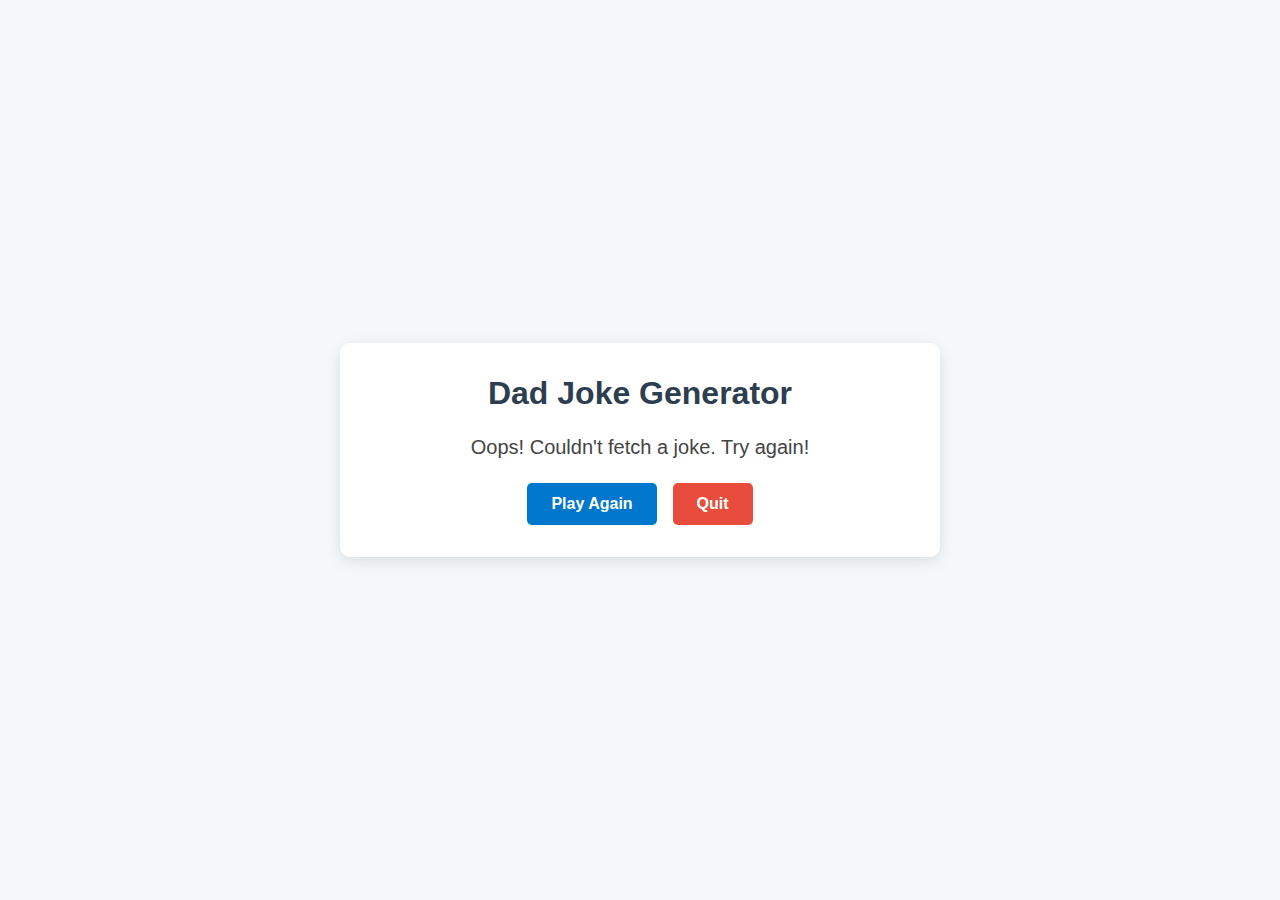
<file: Dadjoke.html>
<!DOCTYPE html>
<html lang="en">
<head>
  <meta charset="UTF-8">
  <title>Dad Joke Generator</title>
  <style>
    * {
      margin: 0;
      padding: 0;
      box-sizing: border-box;
    }

    body {
      font-family: 'Segoe UI', Tahoma, Geneva, Verdana, sans-serif;
      background-color: #f4f8fb;
      color: #333;
      display: flex;
      align-items: center;
      justify-content: center;
      min-height: 100vh;
    }

    .app-container {
      background-color: #ffffff;
      padding: 2rem;
      border-radius: 10px;
      box-shadow: 0 4px 15px rgba(0, 0, 0, 0.1);
      max-width: 600px;
      width: 100%;
      text-align: center;
    }

    h1 {
      font-size: 2rem;
      margin-bottom: 1rem;
      color: #2c3e50;
    }

    #joke {
      font-size: 1.25rem;
      margin: 1.5rem 0;
      color: #444;
    }

    .buttons {
      display: flex;
      justify-content: center;
      gap: 1rem;
      flex-wrap: wrap;
    }

    button {
      padding: 0.75rem 1.5rem;
      font-size: 1rem;
      border: none;
      border-radius: 5px;
      cursor: pointer;
      transition: background-color 0.3s;
      font-weight: bold;
    }

    #play-again {
      background-color: #0077cc;
      color: white;
    }

    #play-again:hover {
      background-color: #005fa3;
    }

    #quit {
      background-color: #e74c3c;
      color: white;
    }

    #quit:hover {
      background-color: #c0392b;
    }

    .hidden {
      display: none;
    }
  </style>
</head>
<body>
  <div class="app-container" id="joke-app">
    <h1>Dad Joke Generator</h1>
    <div id="joke">Loading a hilarious joke...</div>
    <div class="buttons">
      <button id="play-again">Play Again</button>
      <button id="quit">Quit</button>
    </div>
  </div>

  <script>
    const jokeText = document.getElementById('joke');
    const playAgainBtn = document.getElementById('play-again');
    const quitBtn = document.getElementById('quit');
    const jokeApp = document.getElementById('joke-app');

    async function fetchJoke() {
      jokeText.textContent = "Loading a hilarious joke...";
      try {
        const response = await fetch('https://icanhazdadjoke.com/', {
          headers: {
            'Accept': 'application/json'
          }
        });
        const data = await response.json();
        jokeText.textContent = data.joke;
      } catch (error) {
        jokeText.textContent = "Oops! Couldn't fetch a joke. Try again!";
      }
    }

    playAgainBtn.addEventListener('click', fetchJoke);
    quitBtn.addEventListener('click', () => {
      jokeApp.classList.add('hidden');
    });

    // Fetch a joke on load
    fetchJoke();
  </script>
</body>
</html>
</file>
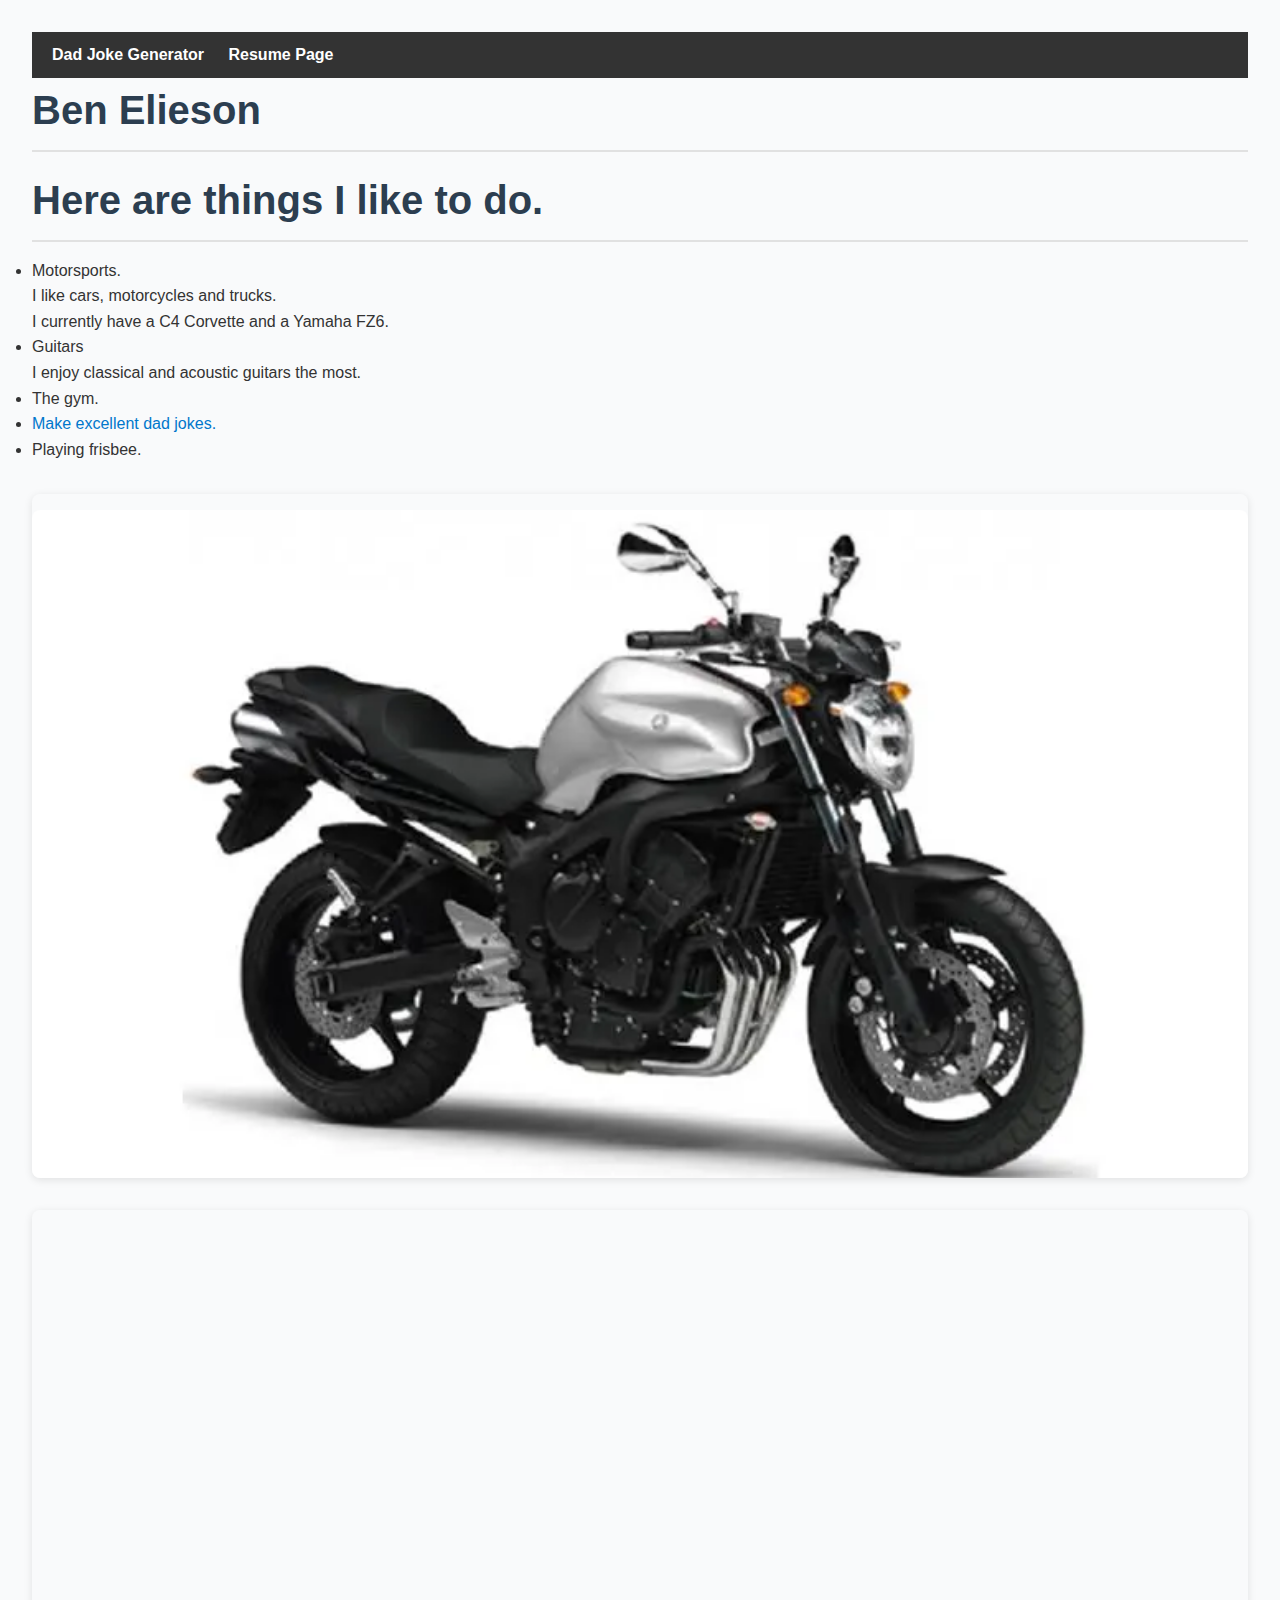
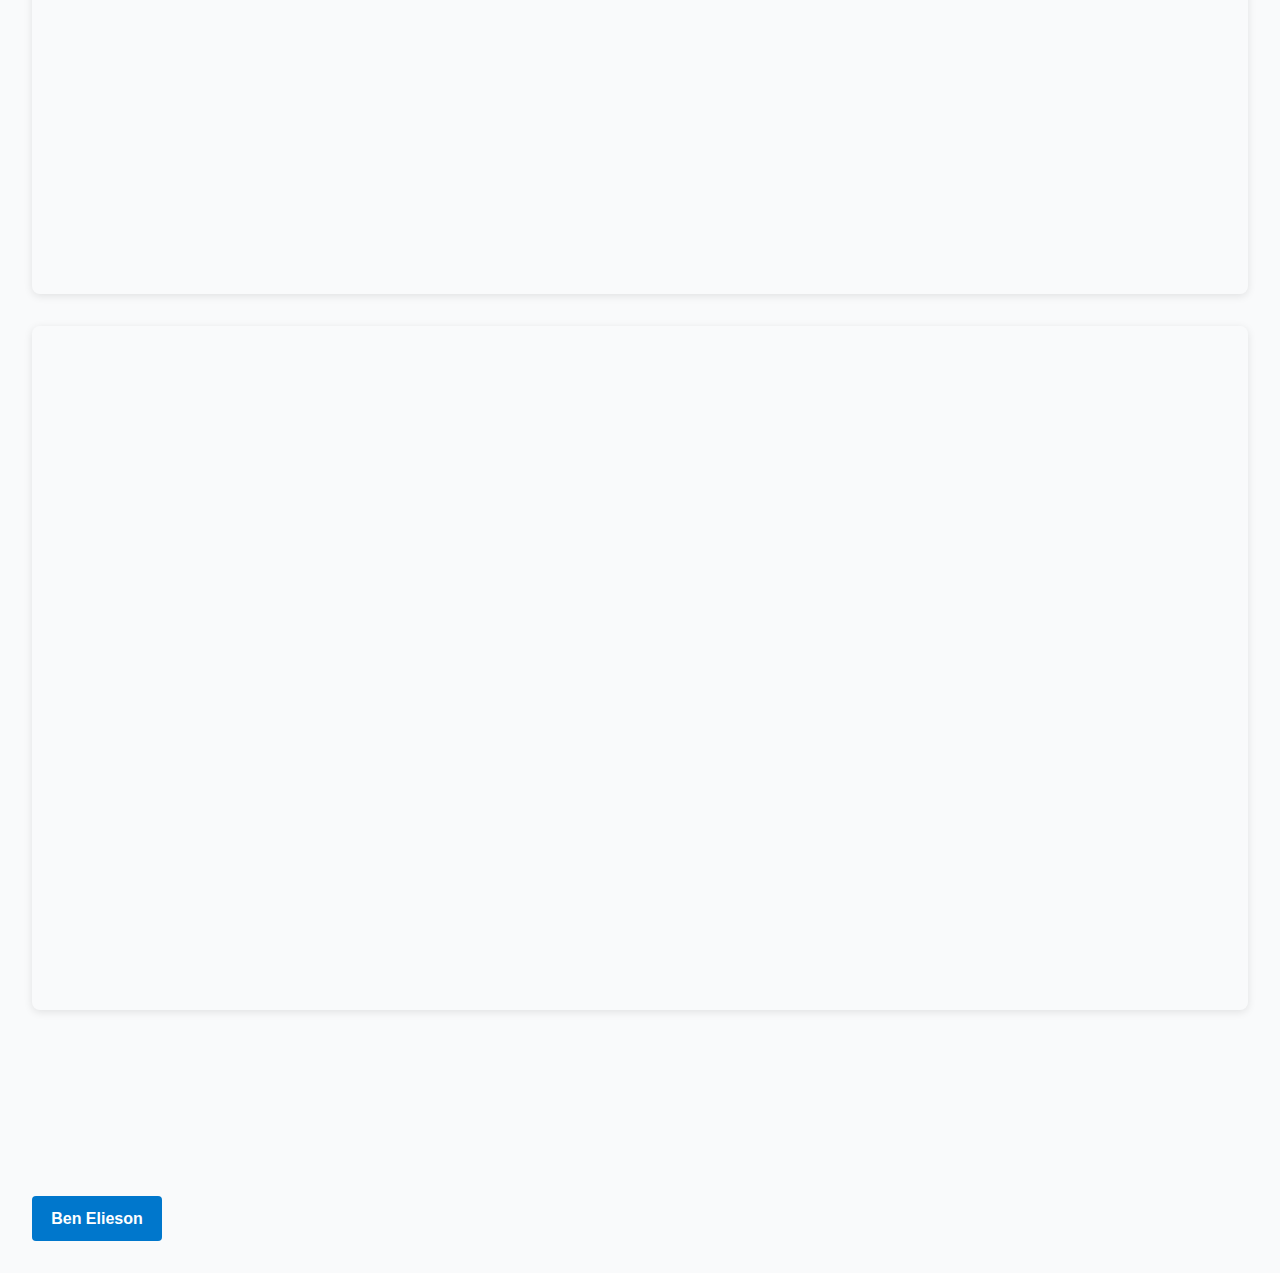
<file: scratch.html>
<!DOCTYPE html>
<html lang="en">
<head>
    <meta charset="UTF-8">
    <meta name="viewport" content="width=device-width, initial-scale=1.0">
    <title>ScratchPage</title>
    <link href="css/scratch.css" rel="stylesheet">
    <style>
        /* You can move this into your scratch.css if you like */
        nav {
            background-color: #333;
            padding: 10px 20px;
            position: sticky;
            top: 0;
            z-index: 1000;
        }
        nav a {
            color: white;
            text-decoration: none;
            margin-right: 20px;
            font-weight: bold;
        }
        nav a:hover {
            text-decoration: underline;
        }
    </style>
</head>
<body>

    <!-- Navigation Bar -->
    <nav>
        <a href="Dadjoke.html">Dad Joke Generator</a>
        <a href="index.html" target="_blank">Resume Page</a>
    </nav>

    <h1 id="ben-elieson">Ben Elieson</h1>
    <h1>Here are things I like to do.</h1>
    <ul>
        <li>Motorsports.
            <ul>
                <ol>I like cars, motorcycles and trucks.</ol>
                <ol>I currently have a C4 Corvette and a Yamaha FZ6.</ol>
            </ul>
        </li>
        <li>Guitars
            <ul>
                <ol>I enjoy classical and acoustic guitars the most.</ol>
            </ul>
        </li>
        <li>The gym.</li>
        <li><a href="Dadjoke.html" target="_blank">Make excellent dad jokes.</a></li>
        <li>Playing frisbee.</li>
    </ul>

    <div class="media-container">
        <img src="/assets/img/images.webp" alt="Yamaha FZ6">
    </div>

    <div class="media-container">
        <iframe 
          src="https://www.youtube.com/embed/uXT37dYyLNs" 
          title="YouTube video player" 
          allow="accelerometer; autoplay; clipboard-write; encrypted-media; gyroscope; picture-in-picture; web-share" 
          allowfullscreen>
        </iframe>
    </div>

    <div class="media-container">
        <iframe 
          src="https://public.tableau.com/views/COVID-19Cases_15840488375320/COVID-19GlobalView?:embed=y&:display_count=yes&:showVizHome=no" 
          frameborder="0" 
          allowfullscreen>
        </iframe>
    </div>  

    <br><br><br><br><br><br>
    <a href="#ben-elieson" class="anchor-button">Ben Elieson</a>
</body>
</html>
</file>
<file: css/scratch.css>
/* Base Reset */
* {
    margin: 0;
    padding: 0;
    box-sizing: border-box;
  }
  
  /* Body Styling */
  body {
    font-family: 'Segoe UI', Tahoma, Geneva, Verdana, sans-serif;
    font-size: 16px;
    color: #333;
    background-color: #f9fafb;
    line-height: 1.6;
    padding: 2rem;
  }
  
  /* Layout Container */
  .container {
    max-width: 960px;
    margin: 0 auto;
    background-color: #ffffff;
    padding: 2rem;
    border-radius: 8px;
    box-shadow: 0 2px 8px rgba(0, 0, 0, 0.05);
  }
  
  /* Headings */
  h1, h2, h3 {
    color: #2c3e50;
    margin-bottom: 1rem;
  }
  
  h1 {
    font-size: 2.5rem;
    border-bottom: 2px solid #e1e1e1;
    padding-bottom: 0.5rem;
  }
  
  h2 {
    font-size: 2rem;
  }
  
  h3 {
    font-size: 1.5rem;
  }
  
  /* Paragraphs */
  p {
    margin-bottom: 1rem;
  }
  
  /* Links */
  a {
    color: #0077cc;
    text-decoration: none;
    transition: color 0.3s;
  }
  
  a:hover {
    color: #005999;
  }
  
  /* Images */
  img {
    max-width: 100%;
    height: auto;
    border-radius: 6px;
    margin: 1rem 0;
  }
  
  /* Responsive Grid for Images or Sections */
  .grid {
    display: grid;
    grid-template-columns: repeat(auto-fit, minmax(250px, 1fr));
    gap: 1.5rem;
  }
  
  /* Buttons */
  button {
    background-color: #0077cc;
    color: white;
    border: none;
    padding: 0.6rem 1.2rem;
    border-radius: 4px;
    cursor: pointer;
    transition: background-color 0.3s;
  }
  
  button:hover {
    background-color: #005fa3;
  }
  
  /* Anchor Button */
  .anchor-button {
    display: inline-block;
    background-color: #0077cc;
    color: #fff;
    padding: 0.6rem 1.2rem;
    border-radius: 4px;
    text-decoration: none;
    font-weight: bold;
    transition: background-color 0.3s;
  }
  
  .anchor-button:hover {
    background-color: #005fa3;
  }
  
  /* Shared Media Wrapper for Images & Videos with Hover */
  .media-container {
    display: flex;
    justify-content: center;
    align-items: center;
    position: relative;
    padding-bottom: 56.25%; /* 16:9 Aspect Ratio */
    height: 0;
    overflow: hidden;
    max-width: 100%;
    margin: 2rem auto;
    border-radius: 8px;
    box-shadow: 0 2px 8px rgba(0, 0, 0, 0.1);
    transition: transform 0.3s ease, box-shadow 0.3s ease;
  }
  
  .media-container:hover {
    transform: scale(1.02);
    box-shadow: 0 4px 20px rgba(0, 119, 204, 0.3);
  }
  
  .media-container iframe,
  .media-container object,
  .media-container embed,
  .media-container img {
    position: absolute;
    top: 0;
    left: 0;
    width: 100%;
    height: 100%;
    border: 0;
    object-fit: cover;
    border-radius: 8px;
  }
</file>
